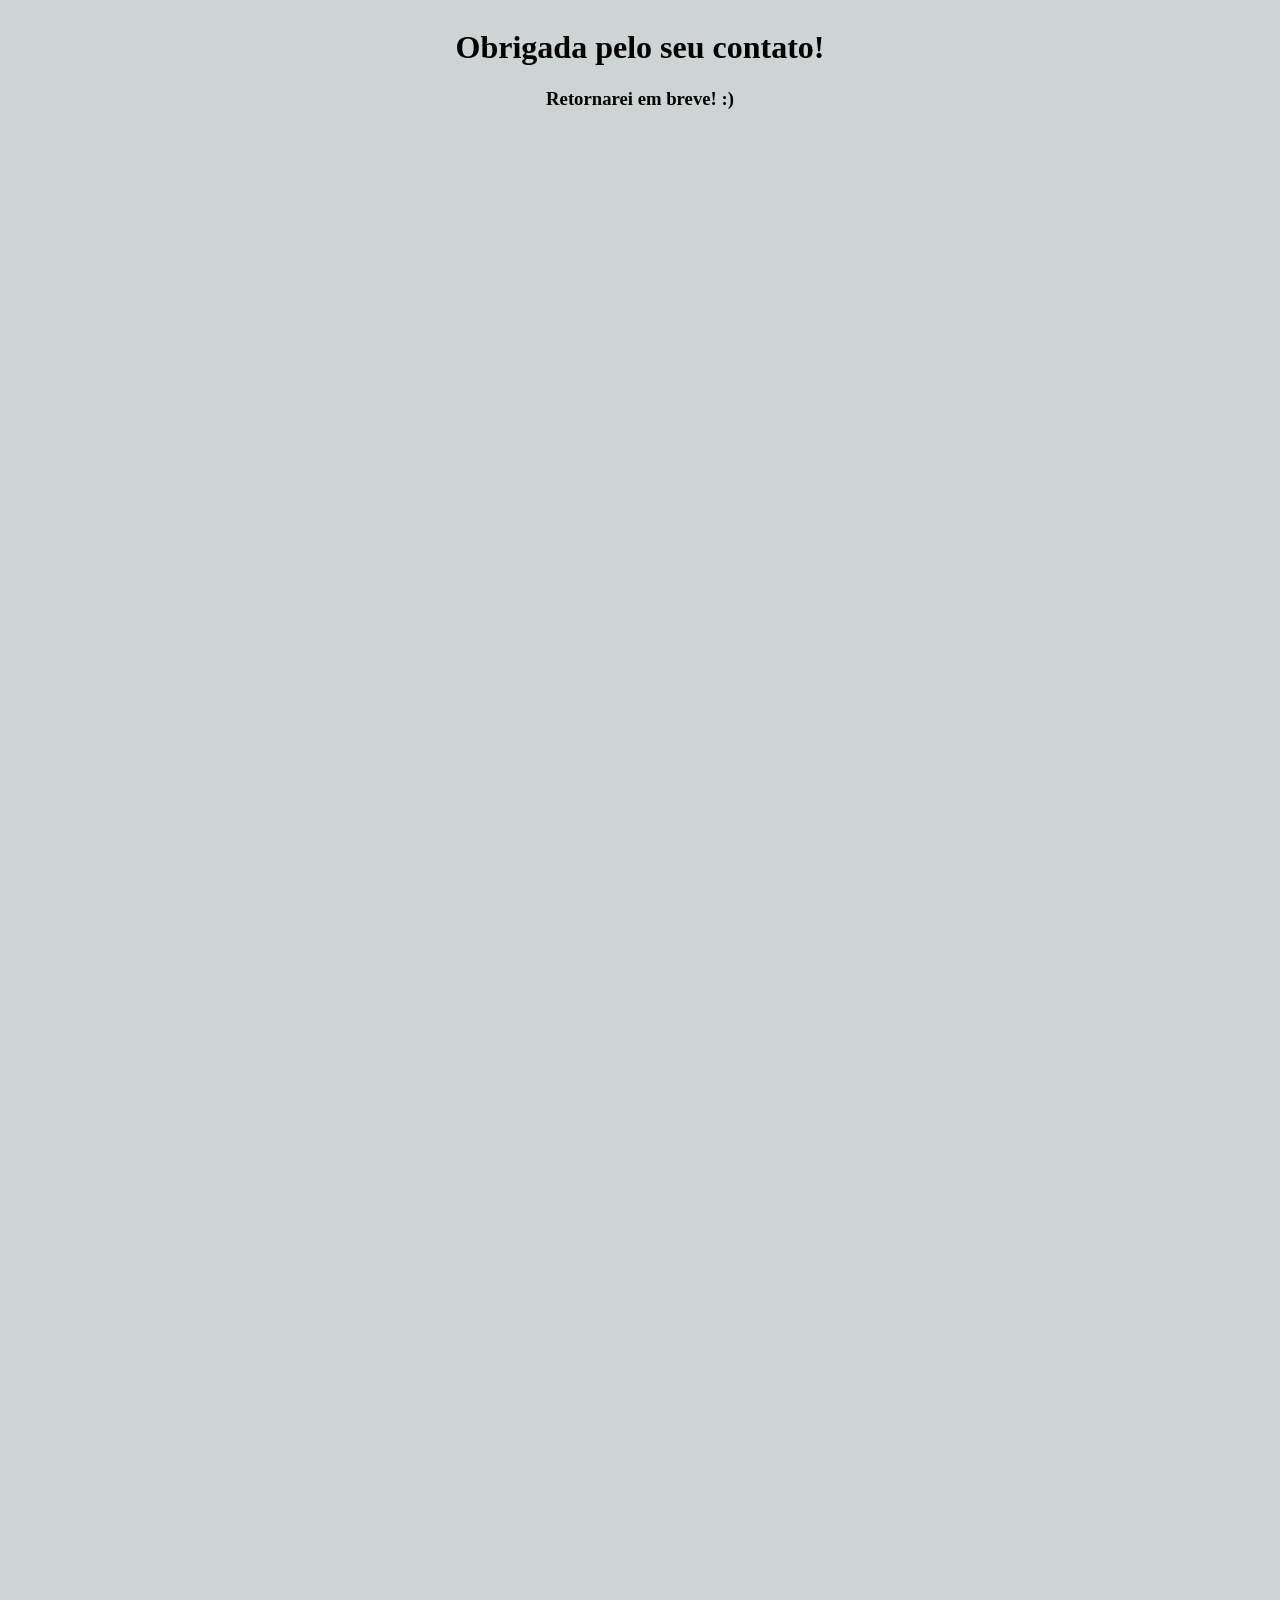
<file: thanks.html>
<!DOCTYPE html>
<html lang="en">

    <head>
        <meta charset="UTF-8">
        <meta http-equiv="X-UA-Compatible" content="IE=edge">
        <meta name="viewport" content="width=device-width, initial-scale=1.0">
        <title>Contact</title>
        <link rel="stylesheet" href="estilos/estilo.css">
    </head>

    <body>
            <header class="center">
                <h1>Obrigada pelo seu contato!</h1>
                <h3>Retornarei em breve! :)</h3>
            </header>
        </div>
    </body
</file>
<file: estilos/estilo.css>
/*
class="imagen-forma2" class="foto"*/
.realidad-aumentada {
  /* Agrega los estilos CSS que desees para el efecto */
  /* Por ejemplo, puedes cambiar el tamaño, posición o agregar animaciones */
  transform: scale(1.2);
  border: 2px solid #ffcc00;
}
body > * {
  /*padding: 1px;*/
  text-align: center;
  font-weight: bold;
}
body {
  background-color:rgb(206, 212, 211);
  min-height: 100vh;
  display: grid;
 /*elimiar para fazer o scrol automatico*/
  grid-template-rows: 95px 250px 370px 180px 150px 500px 450px;
  column-gap: 10px;
  row-gap: 10px;
 
}

#menu ul li a {
  text-decoration: none;
  color: #060606;
  transition: color 0.3s;
  
}

#menu ul li a:hover {
  color: hsl(0, 0%, 100%); /* Cambia el color al pasar el ratón por encima */
 
}
.arrow {
  display: inline-block;
  width: 8px;
  height: 8px;
  border-top: 4px solid #ffffff;
  border-right: 3px solid #ffffff;
  transform: rotate(45deg);
  margin-right: 5px;
}
.first-letter {
  color: white;
}
.cabecalho {
  grid-column: 1 / 5;
  display: flex;
  flex-direction: row;
  justify-content: space-between;
  align-items: center;
  background-color:rgb(120, 162, 167);
  padding: 20px 120px;
}

.list {
  padding: 10px;
  display: inline;
  color:#d5f5f4;
}
.imagem-topo1 {
  grid-column: 1 / 5;
}
.imagem-topo {
  grid-column: 1 / 5;
}
/*.avatar__imagem1 {
  height: 100%;
  width: 100%;
 
}*/
.imagem-topo1 {
  height: 100px;
  width: 100px;
  
  display: flex;
  align-items: center;
  justify-content: center;
  overflow: hidden;
  border-radius: 3%;
  border: 1px solid #000000;
  max-width: 80%; /* Aseguramos que la imagen no supere el ancho del contenedor */
 /* position: relative;  Agregamos posición relativa */
  top: 10px; /* Desplazamos la imagen 10px hacia abajo */
  box-shadow: 0 4px 6px rgba(0, 0, 0, 0.5);
}
.imagem-topo1 img {
  /*object-fit: contain;*/
  height: 100%;
  width: 100%;
}

.imagen-forma1 {
  border-radius: 3%;
  border: 1px solid #000000;
  max-width: 80%; /* Aseguramos que la imagen no supere el ancho del contenedor */
 /* position: relative;  Agregamos posición relativa */
  top: 10px; /* Desplazamos la imagen 10px hacia abajo */
  box-shadow: 0 4px 6px rgba(0, 0, 0, 0.5);
}
.imagen-forma2 {
  height: 10%;
  width: 10%;
}

.imagem-topo3 {
  grid-column: 2 /3;
 /* border-color: rgb(206 212 211);
  border-width: 3px;
  border-radius: 160px;*/
  border-style: solid;
  object-fit: contain;


  overflow: hidden;
  border-radius: 100%;
  border: 2px solid #000000;
  max-width: 80%; /* Aseguramos que la imagen no supere el ancho del contenedor */
 /* position: relative;  Agregamos posición relativa */
  top: 10px; /* Desplazamos la imagen 10px hacia abajo */
  box-shadow: 0 4px 6px rgba(0, 0, 0, 0.5);
}
/*.avatar__imagem3 {
   
  height:100%;
  width: 100%;
  border-radius: 100%;
}*/
.imagem-topo3 {
  height: 200px;
  width: 200px;
}
.conteudo {
 align-items: center;
 padding: 100px 1px;
  grid-column: 1 / 5;
}
.apresenta {
   align-items: center;
   justify-content: center;
   background-image: linear-gradient(to bottom, #87CEEB, #FFFFFF);
   /*transform: translateY(12px); */
   grid-column: 1 / 5;
 }

.botonavegador {
  position: relative;
  top: 10px; /* Ajusta este valor según la cantidad de desplazamiento deseado */
  font-size: 28px; /* Ajusta el tamaño de fuente según tus preferencias */
  font-weight: bold; /* Aplica un estilo de fuente en negrita si deseas */
  text-shadow: 2px 2px 4px rgba(0, 0, 0, 0.4); /* Agrega una sombra al texto */
}

.lateral {
      align-items: center;
      justify-content: center;
      /*background-image: url("fotopresenta.jpg");
      mix-blend-mode: multiply;*/
      background-image: linear-gradient(to bottom, #87CEEB, #FFFFFF);
      /*transform: translateY(12px); */
      grid-column: 1 / 5;
}
.foto {
  clip-path: inset(0 0 15% 0);
}
.containerh1 {
  top: 2%;
  margin-left: 6em;
  align-items: center;
  position: absolute;
}

.containerh2 {

  font-size: 30px; /* Ajusta el tamaño de fuente según tus preferencias */
  font-weight: bold; /* Aplica un estilo de fuente en negrita si deseas */
  text-shadow: 2px 2px 4px rgba(0, 0, 0, 0.9); 
  top: 16%;
  margin-left: 6em;
  align-items: center;
  position: absolute;
}
.containerp {
  margin-left: 4em;
  top: 10%;
  position: absolute;
}
.containerp1 {
  margin-left: 2em;
  top: 26%;
  /*position: absolute;*/
}

.publicidade-lateral {

  align-items: center;
  justify-content: center;
  background-image: url("experiencia.jpg");
  mix-blend-mode: multiply;
  grid-column: 1 / 5;
}
.experienciap1 {
  margin-left: 1em;
  top: 15%;
  position: absolute;
}
.experienciap2 {
  margin-left: 1em;
  top: 20%;
  position: absolute;
}

/*//// nueva posicion Grid para carrusel //////*/
.publicidade-final {
  grid-column: 1 / 5;
}
.rodape {
  background-color:rgb(120, 162, 167);
  grid-column: 1 / 5;
}
.botao {
  display: inline-flex;
  align-items: center;
  border-width: 1px;
  border-style: solid;
  height: 50px;
  border-radius: 40px;
  padding-left: 15px;
  padding-right: 15px;
  text-decoration: none;
  cursor: pointer;
}
.botao-car {
  display: inline-flex;
  align-items: center;
  border-width: 0px;
  border-style: solid;
  height: 36px;
  padding-left: 1px;
  padding-right: 1px;
  text-decoration: none;
  cursor: pointer;
}
.botao__primario {
  background-color: transparent;
  color: #2489ed;
  border-color: #0a85f0;
}
.botao__primario:hover {
  background-color: rgb(252, 253, 253);
  border-width: 3px;
}
.botao__primario:active {
  background-color: rgb(254, 255, 255);
  color: #004182;
  border-color: #004182;
}
a {
  text-decoration: none;
  color: inherit;
}
img {
  max-height: 100%;
  max-width: 100%; }
.card__info{
  
  width: 182px;
  text-align: center;
  font-family: sans-serif;
  align-items: center;
  justify-content: center;
  padding: 0px;
}
.card__info > span {
  display: block;
  margin-top: 2px;
}
.card__titulo {

  text-align: center;
  align-items: center;
  justify-content: center;
  background-color: rgb(137, 186, 202);
  border-radius: 7px;
  color: #000000;
  text-transform: uppercase;
  font-size: 10px;
  padding: 2px 4px;
}

.card__titulofoto {
  /*position: absolute;*/
  top: 0;
  right: 0;
  background-color: green; /* Fondo semitransparente */
  color: white;
  padding: 5px;
}


.card__servico {
  line-height: 16px;
  font-size: 12px;
  font-weight: 300;
  color: rgb(102 102 102);
}
.card__interesse  {
  font-size: 13px;
  line-height: 21px;
  color: rgba(0 0 0 / 80%);
}
.card__descricao {
  font-size: 10px;
  line-height: 10.8px;
  color: rgb(49, 157, 239);
}
/*@import url('https://fonts.googleapis.com/css2?family=Poppins:wght@500;600&display=swap');*/

.container.box {
    background-color: #2F3644;
    border-radius: 5px;
    border: 2px solid #3E445B;
    width: 550px;
    margin:10px;
    display:table;
}
.container.box .box-row{
  display:table-row;
}  
.container.box .box-cell {
  display:table-cell;
  border:px solid black;
  width:25%;
  padding:60px;
}
/*/////// formulario   //////*/
.form {
  margin: 0 auto;
  width: 330px;
  padding: 1em;
  border: 3px solid #CCC;
  border-radius: 1em;
}
.form div + div {
  margin-top: 1em;
}
.form-control {
    margin-bottom: 10px;
    padding-bottom: 20px;
    position: relative;
}
.form-control label {
    display: inline-block;
    width: 90px;
    text-align: right;
    margin-bottom: 5px; 
    color: #ffffff;
}
.form-control input {
    border: 2px solid #3E445B;
    border-radius: 5px;
    outline: 0;
    display: block;
    font-size: 14px;
    width: 70%;
    padding: 15px;
}
.form button {
    background-color: #0e86e7;
    border-radius: 5px;
    color: #fff;
    padding: 15px;
    font-size: 15px;
    font-weight: 600;
    width: 80%;
    margin-top: 5px;
    cursor: pointer;
}
.form button:hover {
    background-color: #4fb8f5;
    transition: 0.4s;
}
.form textarea {
  min-height: 6rem;
  resize: vertical;
}
.center {
  text-align: center;
}
/*//////////////////////////////////    Carrusel /////////////////////*/
.carrusel {
  margin-top: 0px;
  display: grid;
  grid-template-columns: repeat(4, 1fr); /*(3) Define 4 columnas de igual ancho */
  grid-gap: 20px; /* Espacio entre columnas */
  scroll-behavior: smooth; /* Suaviza el desplazamiento */
  scroll-padding-top: 0px; /* Ajusta el espacio superior de desplazamiento */
}
.carrusel-items {

  margin-top: 0px;
  display: flex;
  overflow-x: hidden;
  overflow-y: hidden;
  grid-column: 1 / 5; /* (5)  El carrusel ocupa desde la primera hasta la cuarta columna */
  overflow-x: scroll;
  overflow: auto; /* Habilita el scroll */
  padding: 150px 0px;
}
.carrusel-item {
  
  /*aumentar el tamano com hover*/
  transition: transform 0.4s ease;
  background-color: rgb(255 255 255);
  display: flex;
  flex-direction: column;
  align-items: center;
  justify-content: center;
  text-align: center;
  border-radius: 12px;
  box-shadow: 0 5px 7px 0 rgba(0 0 0 / 20%);
  height: 260px;
}
.carrusel-item img {
  width: 66%;
  height: 60%;
  object-fit: cover;
}

/*.carrusel-items:hover .carrusel-item {
  transform: scale(1.8); /* Aumenta el tamaño del elemento en un 80% 
}



.carrusel-item img {
  /*transition: transform 0.6s ease-in-out;
  transition: transform 0.3s ease-in-out, border-color 0.3s ease-in-out;
  border: 2px solid transparent;
}*/
.carrusel-item:hover {
  transform: scale(1.9) ;
  /*border-color: #747373;
  translateY(30px)*/
}

/* Estilos para la tabla de venta de productos */
table {
  width: 100%;
  border-collapse: collapse;
  animation-name: slideDown;
  animation-duration: 0.5s;
  animation-timing-function: ease-in-out;
  animation-fill-mode: forwards;
  opacity: 0;
  /*border-radius: 8px;*/

  background-color: rgba(0, 0, 0, 0.5); /* Fondo semitransparente */
  color: white;
  


  border-radius: 0;
  border: 1px solid black;
 /* background-color: #fff;*/
  box-shadow: 0 3px 5px rgba(0, 0, 0, 0.4);
}

@keyframes slideDown {
  0% {
    transform: translateY(-50px);
    opacity: 0;
  }
  100% {
    transform: translateY(0);
    opacity: 1;
  }
}

th, td {
  padding: 8px;
  text-align: left;
 border-bottom: 2px solid  #b1edb6;
}

/*th {
  background-color: #b1edb6;
}*/

input[type="number"] {
  width: 60px;
}

.compra {
  background-color: rgb(76, 175, 80);
  color: white;
  border: none;
  padding: 8px 16px;
  text-align: center;
  text-decoration: none;
  display: inline-block;
  font-size: 14px;
  margin: 4px 2px;
  cursor: pointer;
}


/* tablados
<div id="tablaComprados" style="display: none;">
<table>
  <tr>
    <th>Producto</th>
    <th>Cantidad</th>
    <th>Precio unitario</th>
    <th>Total</th>
  </tr>
  <tr>
    <td>Oculo de sol mulher</td>
    <td><input type="number" min="1" value="1"></td>
    <td>R$34.00</td>
    <td>R$34.00</td>
  </tr>
  <!-- Puedes agregar más filas para otros productos -->
  <tr>
    <td colspan="3"></td>
    <td><button onclick="realizarComprados()">Realizar Compra</button></td>
  </tr>
</table>
</div>*/
</file>
